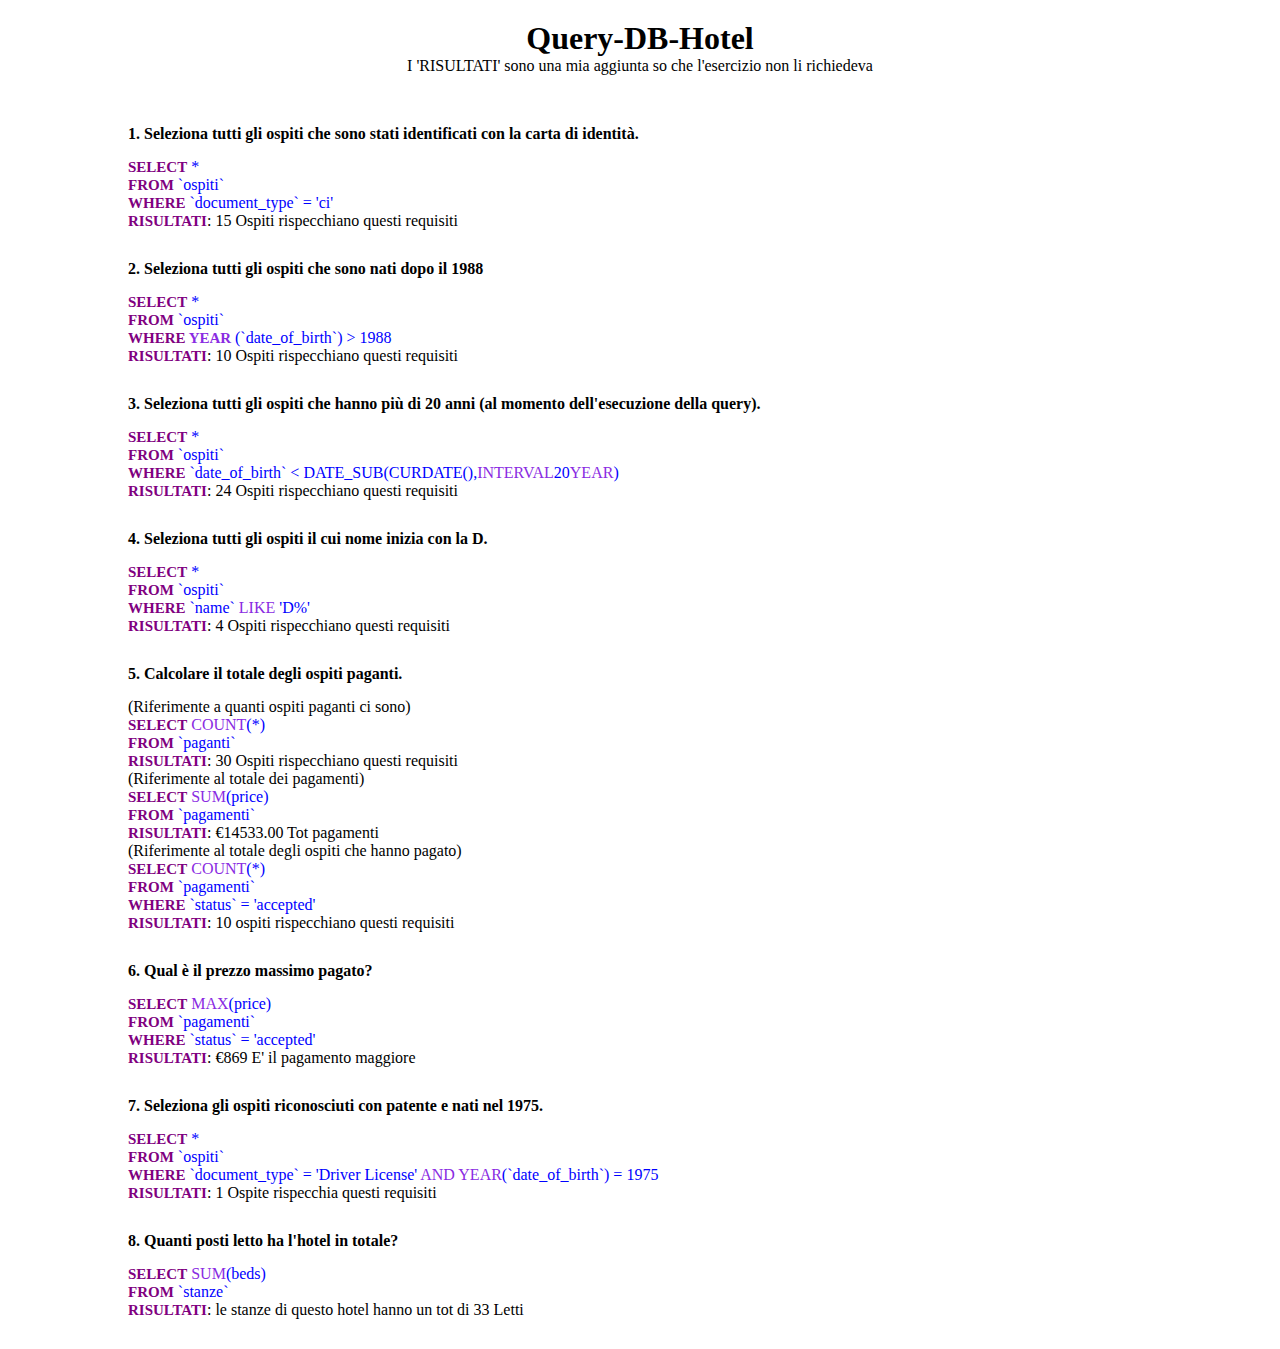
<file: 05-03-21/index.html>
<!DOCTYPE html>
<html lang="en">
<head>
    <meta charset="UTF-8">
    <meta http-equiv="X-UA-Compatible" content="IE=edge">
    <meta name="viewport" content="width=device-width, initial-scale=1.0">
    <link rel="stylesheet" href="css/style.css">
    <title>Query-DB-Hotel</title>
</head>
<body>
    
    <!-- INIZIO HEADER  -->
    <header>
        <h1>Query-DB-Hotel</h1>
        <p>I 'RISULTATI' sono una mia aggiunta so che l'esercizio non li richiedeva</p>
    </header>
    <!-- FINE HEADER  -->

    <!-- INIZIO MAIN  -->
    <main>

        <!-- PRIMA QUERY  -->
        <div class="prima query">
            <h4>1. Seleziona tutti gli ospiti che sono stati identificati con la carta di identità.</h4>
            <p> <strong>SELECT</strong> <span>*</span> </p>
            <p> <strong>FROM</strong> <span>`ospiti`</span> </p>
            <p> <strong>WHERE</strong> <span>`document_type` = 'ci'</span> </p>
            <p> <strong>RISULTATI</strong>: 15 Ospiti rispecchiano questi requisiti </p>
        </div>
        <!-- FINE PRIMA QUERY -->

        <!-- SECONDA QUERY -->
        <div class="seconda query">
            <h4>2. Seleziona tutti gli ospiti che sono nati dopo il 1988</h4>
            <p> <strong>SELECT</strong> <span>*</span> </p>
            <p> <strong>FROM</strong> <span>`ospiti`</span> </p>
            <p> <strong>WHERE <span>YEAR</span> </strong> <span>(`date_of_birth`) > 1988</span> </p>
            <p> <strong>RISULTATI</strong>: 10 Ospiti rispecchiano questi requisiti </p>
        </div>
        <!--FINE SECONDA QUERY -->

        <!-- TERZA QUERY  -->
        <div class="terza query">
            <h4>3. Seleziona tutti gli ospiti che hanno più di 20 anni (al momento dell'esecuzione della query).</h4>
            <p> <strong>SELECT</strong> <span>*</span> </p>
            <p> <strong>FROM</strong> <span>`ospiti`</span> </p>
            <p> <strong>WHERE</strong> <span>`date_of_birth` < DATE_SUB(CURDATE(),<span>INTERVAL</span>20<span>YEAR</span>)</span> </p>
            <p> <strong>RISULTATI</strong>: 24 Ospiti rispecchiano questi requisiti  </p>
        </div>
        <!-- FINE TERZA QUERY -->

        <!-- QUARTA QUERY  -->
        <div class="quarta query">
            <h4>4. Seleziona tutti gli ospiti il cui nome inizia con la D.</h4>
            <p> <strong>SELECT</strong> <span>*</span> </p>
            <p> <strong>FROM</strong> <span>`ospiti`</span> </p>
            <p> <strong>WHERE</strong> <span>`name` <span>LIKE</span> 'D%'</span> </p>
            <p> <strong>RISULTATI</strong>: 4 Ospiti rispecchiano questi requisiti </p>
        </div>
        <!-- FINE QUARTA QUERY  -->

        <!-- QUINTA QUERY -->
        <div class="quinta query">
            <h4>5. Calcolare il totale degli ospiti paganti.</h4>
            <p>(Riferimente a quanti ospiti paganti ci sono)</p>
            <p> <strong>SELECT</strong> <span><span>COUNT</span>(*)</span> </p>
            <p> <strong>FROM</strong> <span>`paganti`</span> </p>
            <p> <strong>RISULTATI</strong>: 30 Ospiti rispecchiano questi requisiti </p>
            <p>(Riferimente al totale dei pagamenti)</p>
            <p> <strong>SELECT</strong> <span><span>SUM</span>(price)</span> </p>
            <p> <strong>FROM</strong> <span>`pagamenti`</span> </p>
            <p> <strong>RISULTATI</strong>: €14533.00 Tot pagamenti </p>
            <p>(Riferimente al totale degli ospiti che hanno pagato)</p>
            <p> <strong>SELECT</strong> <span><span>COUNT</span>(*)</span> </p>
            <p> <strong>FROM</strong> <span>`pagamenti`</span> </p>
            <p> <strong>WHERE</strong> <span>`status` =  'accepted'</span> </p>
            <p> <strong>RISULTATI</strong>: 10 ospiti rispecchiano questi requisiti </p>
        </div>
        <!-- FINE QUINTA QUERY -->

        <!-- SESTA QUERY -->
        <div class="sesta query">
            <h4>6. Qual è il prezzo massimo pagato?</h4>
            <p> <strong>SELECT</strong> <span><span>MAX</span>(price)</span> </p>
            <p> <strong>FROM</strong> <span>`pagamenti`</span> </p>
            <p> <strong>WHERE</strong> <span>`status` =  'accepted'</span> </p>
            <p> <strong>RISULTATI</strong>: €869 E' il pagamento maggiore  </p>
        </div>
        <!-- FINE SESTA QUERY -->

        <!-- SETTIMA QUERY -->
        <div class="settima query">
            <h4>7. Seleziona gli ospiti riconosciuti con patente e nati nel 1975.</h4>
            <p> <strong>SELECT</strong> <span>*</span> </p>
            <p> <strong>FROM</strong> <span>`ospiti`</span> </p>
            <p> <strong>WHERE</strong> <span> `document_type` = 'Driver License' <span>AND YEAR</span>(`date_of_birth`) = 1975 </span> </p>
            <p> <strong>RISULTATI</strong>: 1 Ospite rispecchia questi requisiti  </p>
        </div>
        <!-- FINE SETTIMA QUERY -->

        <!-- OTTAVA QUERY -->
        <div class="ottava query">
            <h4>8. Quanti posti letto ha l'hotel in totale?</h4>
            <p> <strong>SELECT</strong> <span><span>SUM</span>(beds)</span> </p>
            <p> <strong>FROM</strong> <span>`stanze`</span> </p>
            <p> <strong>RISULTATI</strong>: le stanze di questo hotel hanno un tot di 33 Letti  </p>
        </div>
        <!-- FINE OTTAVA QUERY -->

    </main>
    <!-- FINE INIZIO MAIN  -->

    <!-- INIZIO FOOTER  -->
    <footer>

    </footer>
    <!-- FINE FOOTER  -->

</body>
</html>
</file>
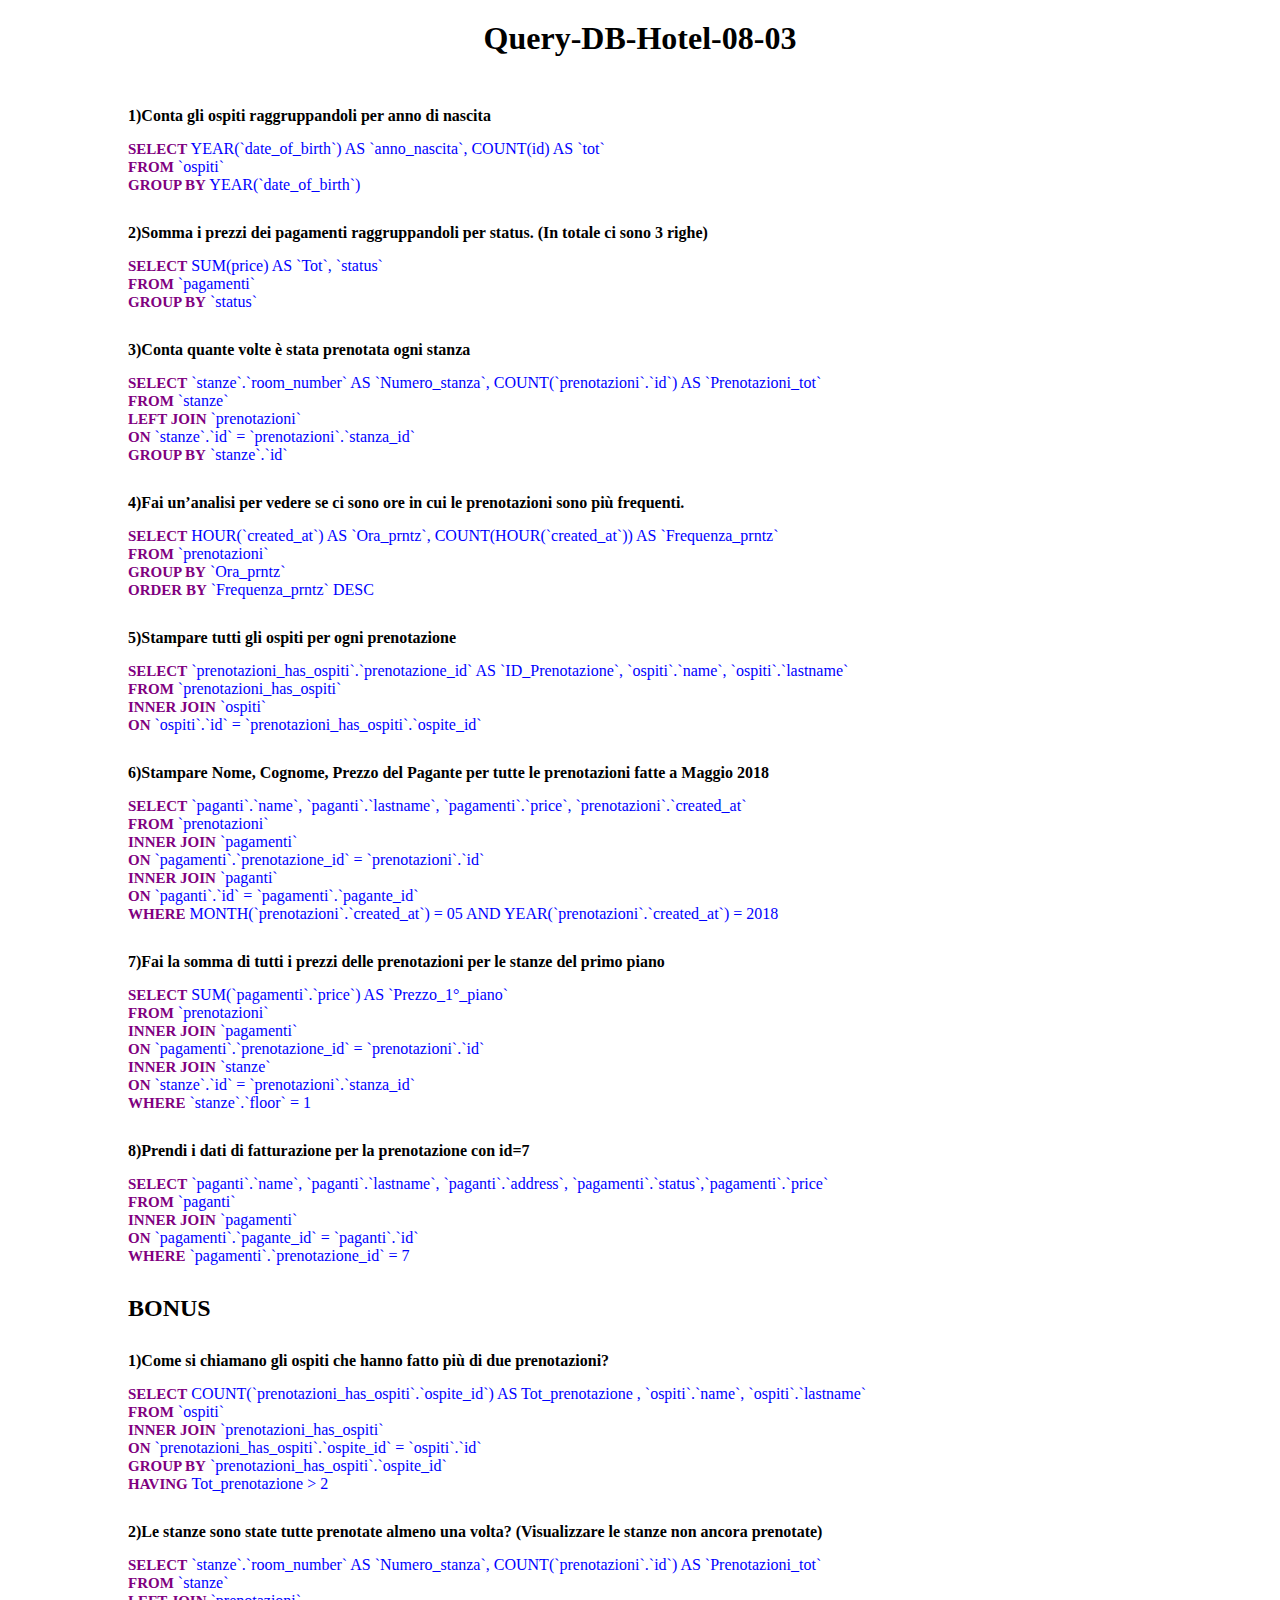
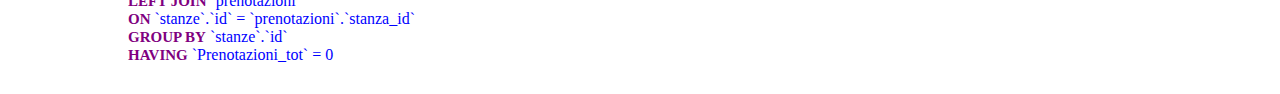
<file: 08-03-21/index.html>
<!DOCTYPE html>
<html lang="en">
<head>
    <meta charset="UTF-8">
    <meta http-equiv="X-UA-Compatible" content="IE=edge">
    <meta name="viewport" content="width=device-width, initial-scale=1.0">
    <link rel="stylesheet" href="css/style.css">
    <title>Query-DB-Hotel-08-03</title>
</head>
<body>
    
    <!-- INIZIO HEADER  -->
    <header>
        <h1>Query-DB-Hotel-08-03</h1>
    </header>
    <!-- FINE HEADER  -->

    <!-- INIZIO MAIN  -->
    <main>

        <!-- PRIMA QUERY  -->
        <div class="prima query">
            <h4>1)Conta gli ospiti raggruppandoli per anno di nascita</h4>
            <p> <strong>SELECT</strong> <span>YEAR(`date_of_birth`) AS `anno_nascita`, COUNT(id) AS `tot`</span> </p>
            <p> <strong>FROM</strong> <span>`ospiti`</span> </p>
            <p> <strong>GROUP BY</strong> <span>YEAR(`date_of_birth`)</span> </p>
        </div>
        <!-- FINE PRIMA QUERY -->

        <!-- SECONDA QUERY -->
        <div class="seconda query">
            <h4>2)Somma i prezzi dei pagamenti raggruppandoli per status. (In totale ci sono 3 righe)</h4>
            <p> <strong>SELECT</strong> <span>SUM(price) AS `Tot`, `status`</span> </p>
            <p> <strong>FROM</strong> <span>`pagamenti`</span> </p>
            <p> <strong>GROUP BY</strong> <span>`status`</span> </p>
        </div>
        <!--FINE SECONDA QUERY -->

        <!-- TERZA QUERY  -->
        <div class="terza query">
            <h4>3)Conta quante volte è stata prenotata ogni stanza</h4>
            <p> <strong>SELECT</strong> <span>`stanze`.`room_number` AS `Numero_stanza`, COUNT(`prenotazioni`.`id`) AS `Prenotazioni_tot`</span> </p>
            <p> <strong>FROM</strong> <span>`stanze`</span> </p>
            <p> <strong>LEFT JOIN</strong> <span>`prenotazioni`</span> </p>
            <p> <strong>ON</strong> <span>`stanze`.`id` = `prenotazioni`.`stanza_id`</span> </p>
            <p> <strong>GROUP BY</strong> <span>`stanze`.`id`</span> </p>
        </div>
        <!-- FINE TERZA QUERY -->

        <!-- QUARTA QUERY  -->
        <div class="quarta query">
            <h4>4)Fai un’analisi per vedere se ci sono ore in cui le prenotazioni sono più frequenti.</h4>
            <p> <strong>SELECT</strong> <span>HOUR(`created_at`) AS `Ora_prntz`, COUNT(HOUR(`created_at`)) AS `Frequenza_prntz`</span> </p>
            <p> <strong>FROM</strong> <span>`prenotazioni`</span> </p>
            <p> <strong>GROUP BY</strong> <span>`Ora_prntz`</span> </p>
            <p> <strong>ORDER BY</strong> <span>`Frequenza_prntz` DESC</span> </p>
        </div>
        <!-- FINE QUARTA QUERY  -->

        <!-- QUINTA QUERY -->
        <div class="quinta query">
            <h4>5)Stampare tutti gli ospiti per ogni prenotazione</h4>
            <p> <strong>SELECT</strong> <span>`prenotazioni_has_ospiti`.`prenotazione_id` AS `ID_Prenotazione`, `ospiti`.`name`, `ospiti`.`lastname`<span> </p>
            <p> <strong>FROM</strong> <span>`prenotazioni_has_ospiti`</span> </p>
            <p> <strong>INNER JOIN</strong> <span>`ospiti`</span>  </p>
            <p> <strong>ON</strong> <span>`ospiti`.`id` = `prenotazioni_has_ospiti`.`ospite_id`</span>  </p>
        </div>
        <!-- FINE QUINTA QUERY -->

        <!-- SESTA QUERY -->
        <div class="sesta query">
            <h4>6)Stampare Nome, Cognome, Prezzo del Pagante per tutte le prenotazioni fatte a Maggio 2018</h4>
            <p> <strong>SELECT</strong> <span>`paganti`.`name`, `paganti`.`lastname`, `pagamenti`.`price`, `prenotazioni`.`created_at`<span> </p>
            <p> <strong>FROM</strong> <span>`prenotazioni`</span> </p>
            <p> <strong>INNER JOIN</strong> <span>`pagamenti`</span> </p>
            <p> <strong>ON</strong> <span>`pagamenti`.`prenotazione_id` = `prenotazioni`.`id`</span> </p>
            <p> <strong>INNER JOIN</strong> <span>`paganti`</span> </p>
            <p> <strong>ON</strong> <span>`paganti`.`id` = `pagamenti`.`pagante_id`</span> </p>
            <p> <strong>WHERE</strong> <span>MONTH(`prenotazioni`.`created_at`) = 05 AND  YEAR(`prenotazioni`.`created_at`) = 2018</span> </p>
        </div>
        <!-- FINE SESTA QUERY -->

        <!-- SETTIMA QUERY -->
        <div class="settima query">
            <h4>7)Fai la somma di tutti i prezzi delle prenotazioni per le stanze del primo piano</h4>
            <p> <strong>SELECT</strong> <span>SUM(`pagamenti`.`price`) AS `Prezzo_1°_piano`</span> </p>
            <p> <strong>FROM</strong> <span>`prenotazioni`</span> </p>
            <p> <strong>INNER JOIN</strong> <span>`pagamenti`</span> </p>
            <p> <strong>ON</strong> <span>`pagamenti`.`prenotazione_id` = `prenotazioni`.`id`</span> </p>
            <p> <strong>INNER JOIN</strong> <span>`stanze`</span> </p>
            <p> <strong>ON</strong> <span> `stanze`.`id` = `prenotazioni`.`stanza_id`</span> </p>
            <p> <strong>WHERE</strong> <span>`stanze`.`floor` = 1 </span> </p>
        </div>
        <!-- FINE SETTIMA QUERY -->

        <!-- OTTAVA QUERY -->
        <div class="ottava query">
            <h4>8)Prendi i dati di fatturazione per la prenotazione con id=7</h4>
            <p> <strong>SELECT</strong> <span>`paganti`.`name`, `paganti`.`lastname`, `paganti`.`address`, `pagamenti`.`status`,`pagamenti`.`price`<span> </p>
            <p> <strong>FROM</strong> <span>`paganti`</span> </p>
            <p> <strong>INNER JOIN</strong> <span>`pagamenti`<span> </p>
            <p> <strong>ON</strong> <span>`pagamenti`.`pagante_id` = `paganti`.`id` </span> </p>
            <p> <strong>WHERE</strong> <span>`pagamenti`.`prenotazione_id` = 7</span> </p>
        </div>
        <!-- FINE OTTAVA QUERY -->

        <h2>BONUS</h2>
        <!-- PRIMO BONUS QUERY -->
        <div class="primo_bonus query">
            <h4>1)Come si chiamano gli ospiti che hanno fatto più di due prenotazioni?</h4>
            <p> <strong>SELECT</strong> <span>COUNT(`prenotazioni_has_ospiti`.`ospite_id`) AS Tot_prenotazione , `ospiti`.`name`, `ospiti`.`lastname`  </span> </p>
            <p> <strong>FROM</strong> <span>`ospiti`</span> </p>
            <p> <strong>INNER JOIN</strong> <span>`prenotazioni_has_ospiti`</span> </p>
            <p> <strong>ON</strong> <span>`prenotazioni_has_ospiti`.`ospite_id` = `ospiti`.`id`</span> </p>
            <p> <strong>GROUP BY</strong> <span>`prenotazioni_has_ospiti`.`ospite_id`</span> </p>
            <p> <strong>HAVING</strong> <span> Tot_prenotazione > 2</span> </p>
        </div>
        <!-- FINE PRIMO BONUS QUERY -->

        <!-- SECONDO BONUS QUERY -->
        <div class="secondo_bonus query">
            <h4>2)Le stanze sono state tutte prenotate almeno una volta? (Visualizzare le stanze non ancora prenotate)</h4>
            <p> <strong>SELECT</strong> <span>`stanze`.`room_number` AS `Numero_stanza`, COUNT(`prenotazioni`.`id`) AS `Prenotazioni_tot`</span> </p>
            <p> <strong>FROM</strong> <span>`stanze`</span> </p>
            <p> <strong>LEFT JOIN</strong> <span>`prenotazioni`</span> </p>
            <p> <strong>ON</strong> <span>`stanze`.`id` = `prenotazioni`.`stanza_id`</span> </p>
            <p> <strong>GROUP BY</strong> <span>`stanze`.`id`</span> </p>
            <p> <strong>HAVING</strong> <span>`Prenotazioni_tot` = 0</span> </p>
        </div>
        <!-- FINE SECONDO BONUS QUERY -->

    </main>
    <!-- FINE INIZIO MAIN  -->

    <!-- INIZIO FOOTER  -->
    <footer>

    </footer>
    <!-- FINE FOOTER  -->

</body>
</html>
</file>
<file: 05-03-21/css/style.css>
/* STYLE CSS: Generale  */
*{
    padding: 0%;
    margin: 0%;
    box-sizing: border-box;
}
/* FINE STYLE CSS: Generale  */

/* STYLE CSS: Header  */
header{
    text-align: center;
    padding: 20px;
}
/* FINE STYLE CSS: Header  */

/* STYLE CSS: Main  */
main{
    width: 80%;
    margin: auto;
}

/* STYLE CSS: Box query  */
.query{
    margin: 30px 0px;
}

.query h4{
    margin: 15px 0px;
}

.query strong{
    color: purple;
    font-size: 15px;
}

.query span{
    color: blue;
}
.query strong span{
    color: blueviolet;
}

.query span span{
    color: blueviolet;
}
/* FINE STYLE CSS: Box query  */

/* FINE STYLE CSS: Main  */
</file>
<file: 08-03-21/css/style.css>
/* STYLE CSS: Generale  */
*{
    padding: 0%;
    margin: 0%;
    box-sizing: border-box;
}
/* FINE STYLE CSS: Generale  */

/* STYLE CSS: Header  */
header{
    text-align: center;
    padding: 20px;
}
/* FINE STYLE CSS: Header  */

/* STYLE CSS: Main  */
main{
    width: 80%;
    margin: auto;
}

/* STYLE CSS: Box query  */
.query{
    margin: 30px 0px;
}

.query h4{
    margin: 15px 0px;
}

.query strong{
    color: purple;
    font-size: 15px;
}

.query span{
    color: blue;
}
.query strong span{
    color: blueviolet;
}

.query span span{
    color: blueviolet;
}
/* FINE STYLE CSS: Box query  */

/* FINE STYLE CSS: Main  */
</file>
